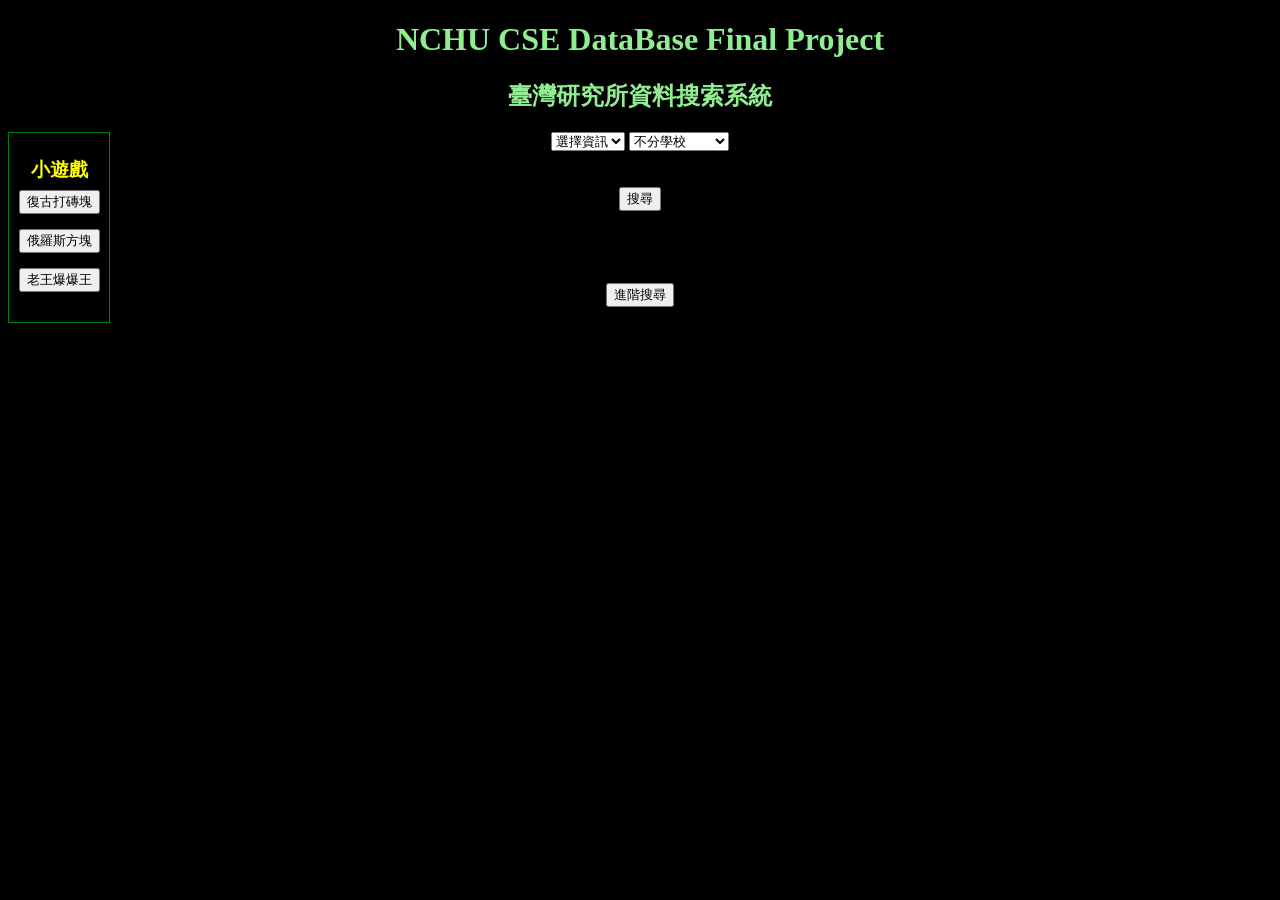
<file: index.html>
<!DOCTYPE html>
<html>
	<head>
		<title>研究所資料搜尋系統</title>
		<link rel="stylesheet" href="CSS.css">
	</head>

<body>
<link rel="stylesheet" href="CSS.css">
<h1>NCHU CSE DataBase Final Project</h1>
<h2>臺灣研究所資料搜索系統</h2>

<script>
/*
department=new Array();
department[0]=[];
department[1]=["臺灣大學", "清華大學", "陽交大學", "成功大學", "中央大學", "中興大學", "中山大學", "中正大學"];
department[2]=["臺灣大學", "清華大學", "陽交大學", "成功大學", "中央大學", "中興大學", "中山大學", "中正大學"];	
department[3]=["臺灣大學", "清華大學", "陽交大學", "成功大學", "中央大學", "中興大學", "中山大學", "中正大學"];
*/
function renew(index)
{
	/*
	for(var i=0;i<department[index].length;i++)
		document.myForm.second.options[i]=new Option(department[index][i], department[index][i]);
	document.myForm.second.length=department[index].length;
	*/
	document.getElementById("professorcheck").style.display = "none";
	document.getElementById("infocheck").style.display = "none";
	document.getElementById("papercheck").style.display = "none";
	
	if(index==1)
	{
		document.getElementById("professorcheck").style.display = "block";
	}
	else if(index==3)
	{
		document.getElementById("infocheck").style.display = "block";
	}
	else if(index==4)
	{
		document.getElementById("papercheck").style.display = "block";
	}
	else
	{
		document.getElementById("professorcheck").style.display = "none";
	}
}
</script>


<div id="DIV1">
	<h3><font color="yellow">小遊戲</font></h3>
	<button type="button"  onclick="window.open('./game/bricks.html', '_blank')">復古打磚塊</button>
	<br><br><br><br>
	<button type="button"  onclick="window.open('./game/tetris.html', '_blank')">俄羅斯方塊</button>
	<br><br><br><br>
	<button type="button"  onclick="window.open('./game/bomb.html', '_blank')">老王爆爆王</button>
	<br><br><br><br>
</div>

<form name="myForm" id="myForm">
	<tr>
		<div class="center">
			<!--<select name="first" onChange="renew(this.selectedIndex);">-->
			<select id="first" name="first" onChange="renew(this.selectedIndex);">
				<option value='select' selected disabled>選擇資訊</option>
				<option id="teach"  value='teach' >師資資訊</option>
				<option id="school" value='school'>學校資訊</option>
				<option id="info"   value='info'  >報考資訊</option>
				<option id="paper"  value='paper' >論文資訊</option>
			</select>
			<select id="second" name="second">
				<option id="ALL"   value='ALL'        >  不分學校  </option>
				<option id="NTU"   value='臺灣大學'   >國立臺灣大學</option>
				<option id="NCTU"  value='交通大學'   >國立交通大學</option>
				<option id="NTHU"  value='清華大學'   >國立清華大學</option>
				<option id="NCKU"  value='成功大學'   >國立成功大學</option>
				<option id="NCU"   value='中央大學'   >國立中央大學</option>
				<option id="NCHU"  value='中興大學'   >國立中興大學</option>
				<option id="NSYSU" value='中山大學'   >國立中山大學</option>
				<option id="CCU"   value='中正大學'   >國立中正大學</option>
			</select>
			
			<div id="professorcheck" style="display: none;">
				<table class="center">
				  <tr>
					<th><p>教授名稱</p></th>
					<th><p>學術專長</p></th>
					<th><p>系所名稱</p></th>
				  </tr>
				  <tr>
					<th><input name="ProName" id="ProName" type="text" placeholder="(ex.陳煥)"   size="14" value=""></th>
					<th><input name="AcadeEx" id="AcadeEx" type="text" placeholder="(ex.人工智慧)" size="14" value=""></th>
					<th><input name="Depart"  id="Depart"  type="text" placeholder="(ex.資訊工程)" size="14" value=""></th>
				  </tr>
				</table>
			</div>

			<div id="infocheck" style="display: none;">
				<table class="center">
				  <tr>
					<th><p>學年度</p></th>
					<th><p>系所名稱</p></th>
				  </tr>
				  <tr>
					<th><input name="Year"    id="Year"   type="text" placeholder="(ex.109)"      size="14" value=""></th>
					<th><input name="Depart2" id="Depart2"type="text" placeholder="(ex.資訊工程)" size="14" value=""></th>
				  </tr>
				</table>
			</div>
			
			<div id="papercheck" style="display: none;">
				<table class="center">
				  <tr>
					<th><p>教授名稱</p></th>
					<th><p>論文名稱</p></th>
					<th><p>系所名稱</p></th>
				  </tr>
				  <tr>
					<th><input name="ProName2" id="ProName2"   type="text" placeholder="(ex.范耀中)"   size="14" value=""></th>
					<th><input name="Paper"    id="Paper"      type="text" placeholder="(ex.網路安全)" size="14" value=""></th>
					<th><input name="Depart3"  id="Depart3"    type="text" placeholder="(ex.資訊管理)" size="14" value=""></th>
				  </tr>
				</table>
			</div>
		</div>
	</tr>
</form>


<br>
<br>

<script>
	function rick()
	{
		document.open('https://c.tenor.com/_4YgA77ExHEAAAAC/rick-roll.gif','', 'noopener=true')
	}
</script>

<script language="javascript">
	function search()
	{
		console.log(document.getElementById("myForm").ProName);
		var pro = document.getElementById("myForm").ProName.value;
		if(pro != '')
		{
			pro = "C like '%" + pro + "%'";
		}
		else
		{
			pro = "C like '%%'";
		}
		console.log(document.getElementById("myForm").AcadeEx);
		var ex = document.getElementById("myForm").AcadeEx.value;
		if(ex != '')
		{
			ex = "D like '%" + ex + "%'";
		}
		else
		{
			ex = "D like '%%'";
		}
		console.log(document.getElementById("myForm").Depart);
		var dep = document.getElementById("myForm").Depart.value;
		if(dep != '')
		{
			dep = "B like '%" + dep + "%'";
		}
		else
		{
			dep = "B like '%%'";
		}
		console.log(document.getElementById("myForm").Depart2);
		var dep2 = document.getElementById("myForm").Depart2.value;
		if(dep2 != '')
		{
			dep2 = "B like '%" + dep2 + "%'";
		}
		else
		{
			dep2 = "B like '%%'";
		}
		console.log(document.getElementById("myForm").Year);
		var year = document.getElementById("myForm").Year.value;
		if(year != '')
		{
			year = "D like '%" + year + "%'";
		}
		else
		{
			year = "D like '%%'";
		}
		console.log(document.getElementById("myForm").ProName2);
		var pro2 = document.getElementById("myForm").ProName2.value;
		if(pro2 != '')
		{
			pro2 = "A like '%" + pro2 + "%'";
		}
		else
		{
			pro2 = "A like '%%'";
		}
		console.log(document.getElementById("myForm").Paper);
		var pap = document.getElementById("myForm").Paper.value;
		if(pap != '')
		{
			pap = "E like '%" + pap + "%'";
		}
		else
		{
			pap = "E like '%%'";
		}
		console.log(document.getElementById("myForm").Depart3);
		var dep3 = document.getElementById("myForm").Depart3.value;
		if(dep3 != '')
		{
			dep3 = "C like '%" + dep3 + "%'";
		}
		else
		{
			dep3 = "C like '%%'";
		}
		
		var durl = 'https://docs.google.com/spreadsheets/d/14EmAtA2MFDr34XSFIAOMbpnLwtBDqIs6XixaNSFO9JM' ;//我們試算表的網址
		var gid = {'論文':'829588965', //試算表下面可切換標籤頁的固有編號 
				   '教授':'936058269',
				   '地址':'58835050',
				   '排名':'217704505',
				   '學校':'1358831441'};
				   
		var e = document.getElementById("first");
		var stru = e.value;
		var e2 = document.getElementById("second");
		var stru2 = e2.value;
		var tq = 'select * where ' + pro + ' and ' + ex + ' and ' + dep + ' and ' + dep2 + ' and ' + year + ' and ' + dep3 + ' and ' + pap + ' and ' + pro2
			if(stru == 'teach')
			{
				if(stru2 != 'ALL') tq += "and A like '%" + stru2 + "%'";
				document.open(`${durl}/gviz/tq?gid=${gid['教授']}&tqx=out:html&tq=${encodeURIComponent(tq)}`,'', 'noopener=true')
			}
			else if(stru == 'school')
			{
				if(stru2 != 'ALL') tq += "and C like '%" + stru2 + "%'";
				document.open(`${durl}/gviz/tq?gid=${gid['地址']}&tqx=out:html&tq=${encodeURIComponent(tq)}`,'', 'noopener=true')
			}
			else if(stru == 'paper')
			{
				if(stru2 != 'ALL') tq += "and B like '%" + stru2 + "%'";
				document.open(`${durl}/gviz/tq?gid=${gid['論文']}&tqx=out:html&tq=${encodeURIComponent(tq)}`,'', 'noopener=true')
			}
			else if(stru == 'info')
			{
				if(stru2 != 'ALL') tq += "and A like '%" + stru2 + "%'";
				document.open(`${durl}/gviz/tq?gid=${gid['學校']}&tqx=out:html&tq=${encodeURIComponent(tq)}`,'', 'noopener=true')
			}
		document.getElementById("myForm").ProName.value  = '';
		document.getElementById("myForm").AcadeEx.value  = '';
		document.getElementById("myForm").Depart.value   = '';
		document.getElementById("myForm").Depart2.value  = '';
		document.getElementById("myForm").Year.value     = '';
		document.getElementById("myForm").Paper.value    = '';
		document.getElementById("myForm").Depart3.value  = '';
		document.getElementById("myForm").ProName2.value = '';
	}
</script>

<div class="center">
	<input type="button" value="搜尋" onclick="search()">
</div>
	

<br>
<br><br>
<br>

	
<div class="center">
	<input type="button" value="進階搜尋" onclick="rick()">
</div>




<br>
<br><br>
<br><br><br>
<br><br>
<br>


</body>
</html>
</file>
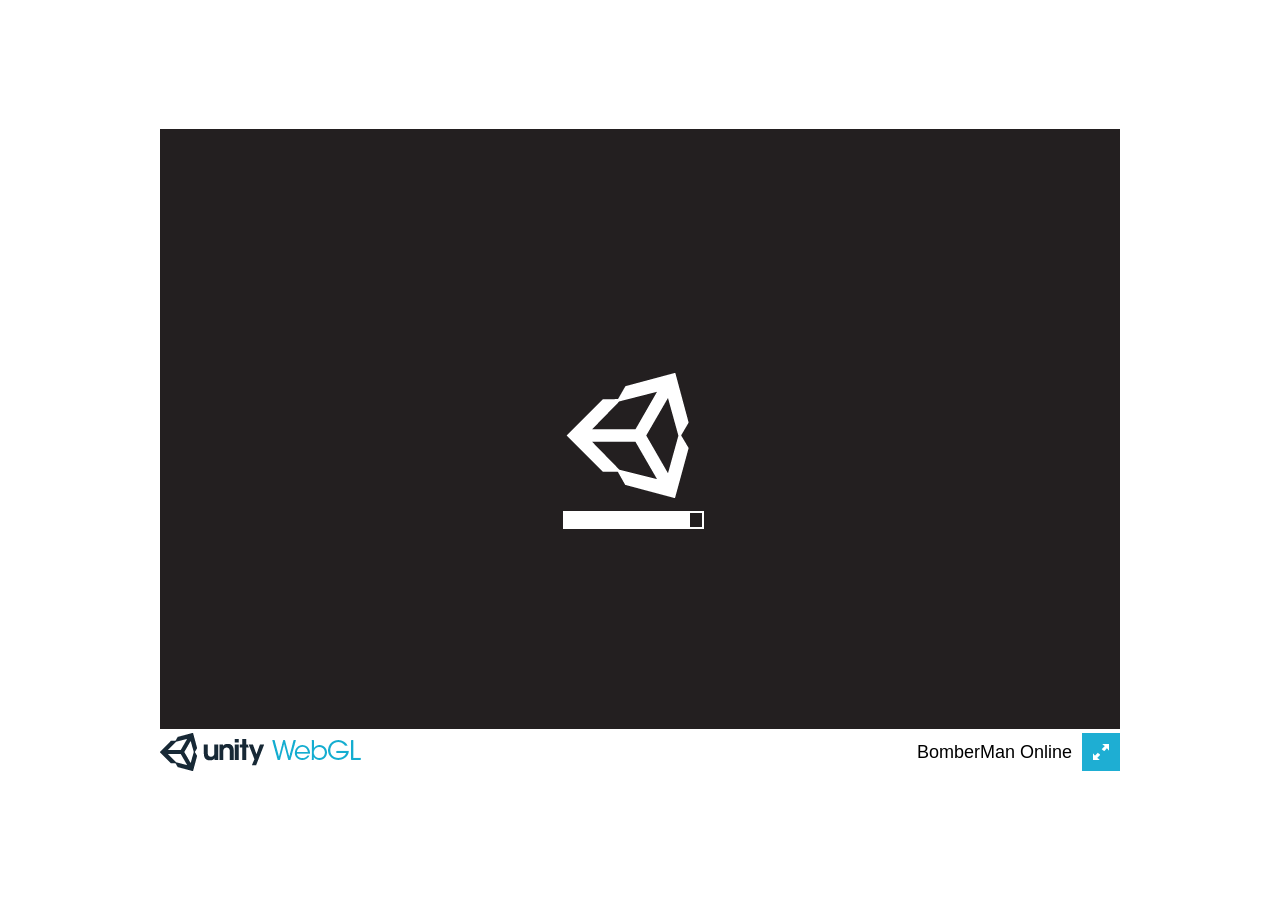
<file: game/bomb.html>
<!DOCTYPE html>
<html lang="en-us">
  <head>
    <meta charset="utf-8">
    <meta http-equiv="Content-Type" content="text/html; charset=utf-8">
    <title>Unity WebGL Player | BomberMan Online</title>
    <link rel="shortcut icon" href="TemplateData/favicon.ico">
    <link rel="stylesheet" href="TemplateData/style.css">
  </head>
  <body>
    <div id="unity-container" class="unity-desktop">
      <canvas id="unity-canvas" width=960 height=600></canvas>
      <div id="unity-loading-bar">
        <div id="unity-logo"></div>
        <div id="unity-progress-bar-empty">
          <div id="unity-progress-bar-full"></div>
        </div>
      </div>
      <div id="unity-mobile-warning">
        WebGL builds are not supported on mobile devices.
      </div>
      <div id="unity-footer">
        <div id="unity-webgl-logo"></div>
        <div id="unity-fullscreen-button"></div>
        <div id="unity-build-title">BomberMan Online</div>
      </div>
    </div>
    <script>
      var buildUrl = "Build";
      var loaderUrl = buildUrl + "/bomberManOnline_WEB.loader.js";
      var config = {
        dataUrl: buildUrl + "/bomberManOnline_WEB.data.gz",
        frameworkUrl: buildUrl + "/bomberManOnline_WEB.framework.js.gz",
        codeUrl: buildUrl + "/bomberManOnline_WEB.wasm.gz",
        streamingAssetsUrl: "StreamingAssets",
        companyName: "DefaultCompany",
        productName: "BomberMan Online",
        productVersion: "0.1",
      };

      var container = document.querySelector("#unity-container");
      var canvas = document.querySelector("#unity-canvas");
      var loadingBar = document.querySelector("#unity-loading-bar");
      var progressBarFull = document.querySelector("#unity-progress-bar-full");
      var fullscreenButton = document.querySelector("#unity-fullscreen-button");
      var mobileWarning = document.querySelector("#unity-mobile-warning");

      // By default Unity keeps WebGL canvas render target size matched with
      // the DOM size of the canvas element (scaled by window.devicePixelRatio)
      // Set this to false if you want to decouple this synchronization from
      // happening inside the engine, and you would instead like to size up
      // the canvas DOM size and WebGL render target sizes yourself.
      // config.matchWebGLToCanvasSize = false;

      if (/iPhone|iPad|iPod|Android/i.test(navigator.userAgent)) {
        container.className = "unity-mobile";
        // Avoid draining fillrate performance on mobile devices,
        // and default/override low DPI mode on mobile browsers.
        config.devicePixelRatio = 1;
        mobileWarning.style.display = "block";
        setTimeout(() => {
          mobileWarning.style.display = "none";
        }, 5000);
      } else {
        canvas.style.width = "960px";
        canvas.style.height = "600px";
      }
      loadingBar.style.display = "block";

      var script = document.createElement("script");
      script.src = loaderUrl;
      script.onload = () => {
        createUnityInstance(canvas, config, (progress) => {
          progressBarFull.style.width = 100 * progress + "%";
        }).then((unityInstance) => {
          loadingBar.style.display = "none";
          fullscreenButton.onclick = () => {
            unityInstance.SetFullscreen(1);
          };
        }).catch((message) => {
          alert(message);
        });
      };
      document.body.appendChild(script);
    </script>
  </body>
</html>
</file>
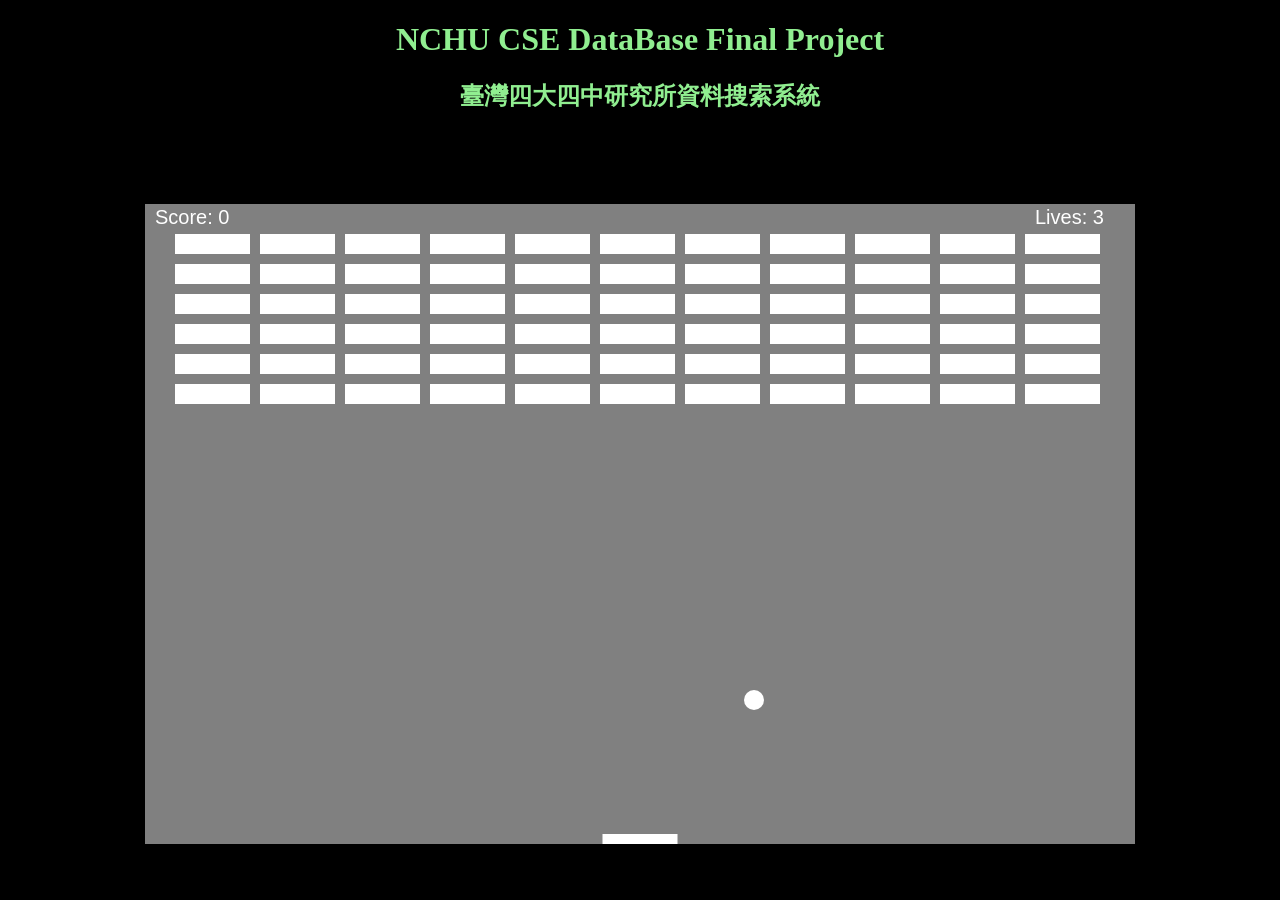
<file: game/bricks.html>
<!DOCTYPE html>
<html>
	<head>
		<title>研究所資料搜尋系統-小遊戲</title>
		<link rel="stylesheet" href="CSS.css">
	</head>

	<body>

		<h1>NCHU CSE DataBase Final Project</h1>
		<h2>臺灣四大四中研究所資料搜索系統</h2>


		<br>
		<br>
		<br>
		<br>


		<div class="center">
			<canvas id="bricks" width="990" height="640"></canvas>
			<script src="bricks.js"></script>
		</div>

		<br>
		<br>

	</body>
</html>
</file>
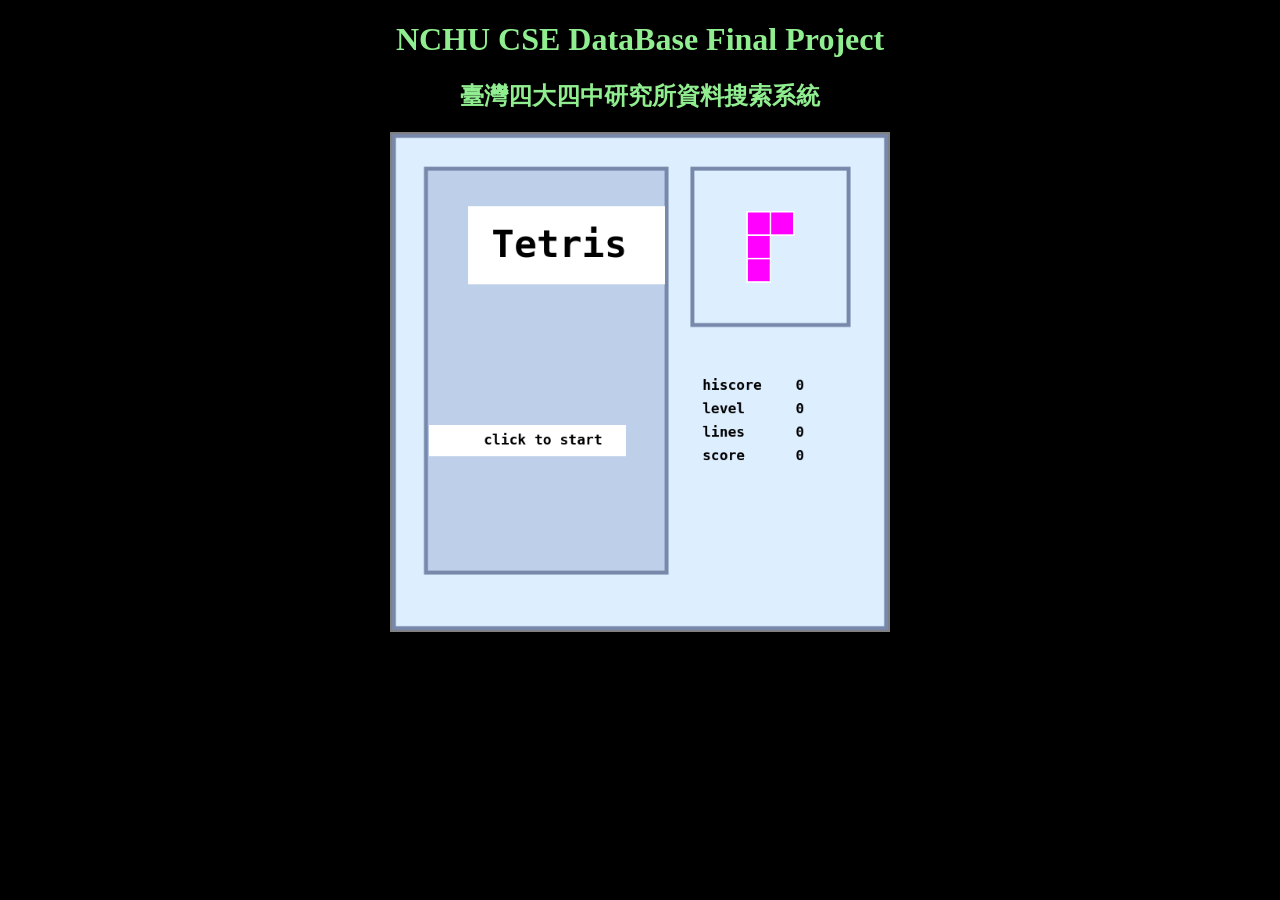
<file: game/tetris.html>
<!DOCTYPE html>
<html lang='en'>
 
<head>
	<title>研究所資料搜尋系統-小遊戲</title>
	<link rel="stylesheet" href="CSS.css">
    <meta charset='UTF-8'>
    <style>
        canvas {
			margin-left: auto;
			margin-right: auto;
            width: 500px;
            height: 500px;
        }
    </style>
</head>
 
	<body>
		<h1>NCHU CSE DataBase Final Project</h1>
		<h2>臺灣四大四中研究所資料搜索系統</h2>


		<div class="center">
			<canvas></canvas>
			<script src="tetris.js"></script>
		</div>
	 
	</body>
 
</html>
</file>
<file: CSS.css>
body {
	background-color: black;
}

txt {
	color: green;
}

h1 {
	text-align: center;
	color: #90EE90;
}

h2 {
	text-align: center;
	color: #90EE90;
}

td {
	text-align: center;
	color: #90EE90;
}

th {
	text-align: center;
	color: #90EE90;
}

p {
	text-align: center;
	color: #90EE90;
}


.center {
	text-align: center;
	margin-left: auto;
	margin-right: auto;
}


#DIV1{
	text-align: center;
	width:100px;
	line-height:5px;
	padding:15px 0px;
	border:1px green solid;
	margin-right: -112px;
	float:left;
}

#DIV2{
	text-align: center;
	width:100px;
	line-height:5px;
	padding:15px 0px;
	border:1px green solid;
	float:center;
}

canvas { 
	background: gray; 
}
</file>
<file: game/TemplateData/style.css>
body { padding: 0; margin: 0 }
#unity-container { position: absolute }
#unity-container.unity-desktop { left: 50%; top: 50%; transform: translate(-50%, -50%) }
#unity-container.unity-mobile { width: 100%; height: 100% }
#unity-canvas { background: #231F20 }
.unity-mobile #unity-canvas { width: 100%; height: 100% }
#unity-loading-bar { position: absolute; left: 50%; top: 50%; transform: translate(-50%, -50%); display: none }
#unity-logo { width: 154px; height: 130px; background: url('unity-logo-dark.png') no-repeat center }
#unity-progress-bar-empty { width: 141px; height: 18px; margin-top: 10px; background: url('progress-bar-empty-dark.png') no-repeat center }
#unity-progress-bar-full { width: 0%; height: 18px; margin-top: 10px; background: url('progress-bar-full-dark.png') no-repeat center }
#unity-footer { position: relative }
.unity-mobile #unity-footer { display: none }
#unity-webgl-logo { float:left; width: 204px; height: 38px; background: url('webgl-logo.png') no-repeat center }
#unity-build-title { float: right; margin-right: 10px; line-height: 38px; font-family: arial; font-size: 18px }
#unity-fullscreen-button { float: right; width: 38px; height: 38px; background: url('fullscreen-button.png') no-repeat center }
#unity-mobile-warning { position: absolute; left: 50%; top: 5%; transform: translate(-50%); background: white; padding: 10px; display: none }
</file>
<file: game/CSS.css>
body {
	background-color: black;
}

txt {
	color: green;
}

h1 {
	text-align: center;
	color: #90EE90;
}

h2 {
	text-align: center;
	color: #90EE90;
}

td {
	text-align: center;
	color: #90EE90;
}

th {
	text-align: center;
	color: #90EE90;
}

p {
	text-align: center;
	color: #90EE90;
}


.center {
	text-align: center;
	margin-left: auto;
	margin-right: auto;
}


#DIV1{
	text-align: center;
	width:100px;
	line-height:5px;
	padding:15px 0px;
	border:1px green solid;
	margin-right: -112px;
	float:left;
}

#DIV2{
	text-align: center;
	width:100px;
	line-height:5px;
	padding:15px 0px;
	border:1px green solid;
	float:center;
}

canvas { 
	background: gray; 
}
</file>
